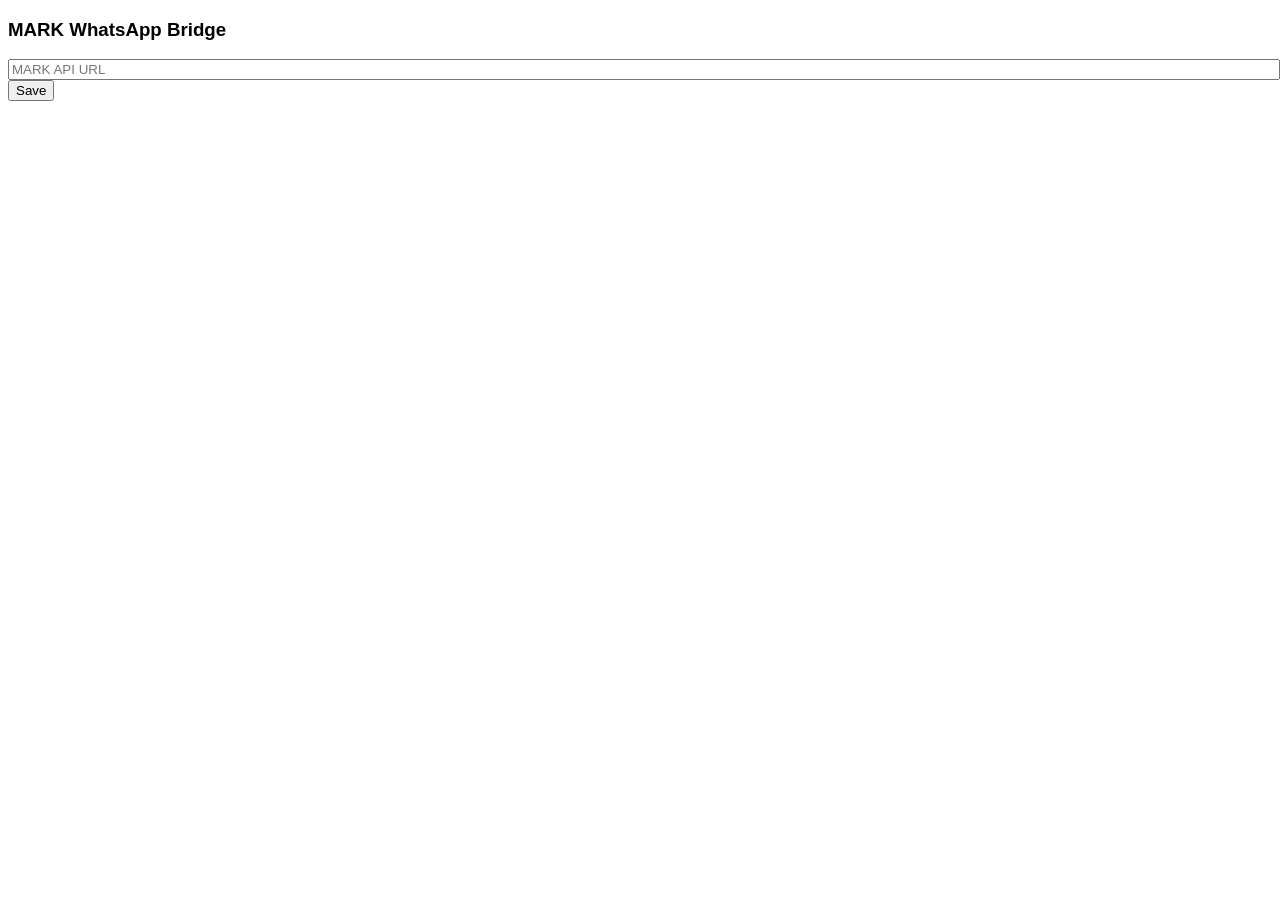
<file: extension/popup.html>
<!doctype html>
<html><body style="font-family:Arial;min-width:280px">
<h3>MARK WhatsApp Bridge</h3>
<input id="api" placeholder="MARK API URL" style="width:100%" />
<button id="save">Save</button>
<script src="popup.js"></script>
</body></html>
</file>
